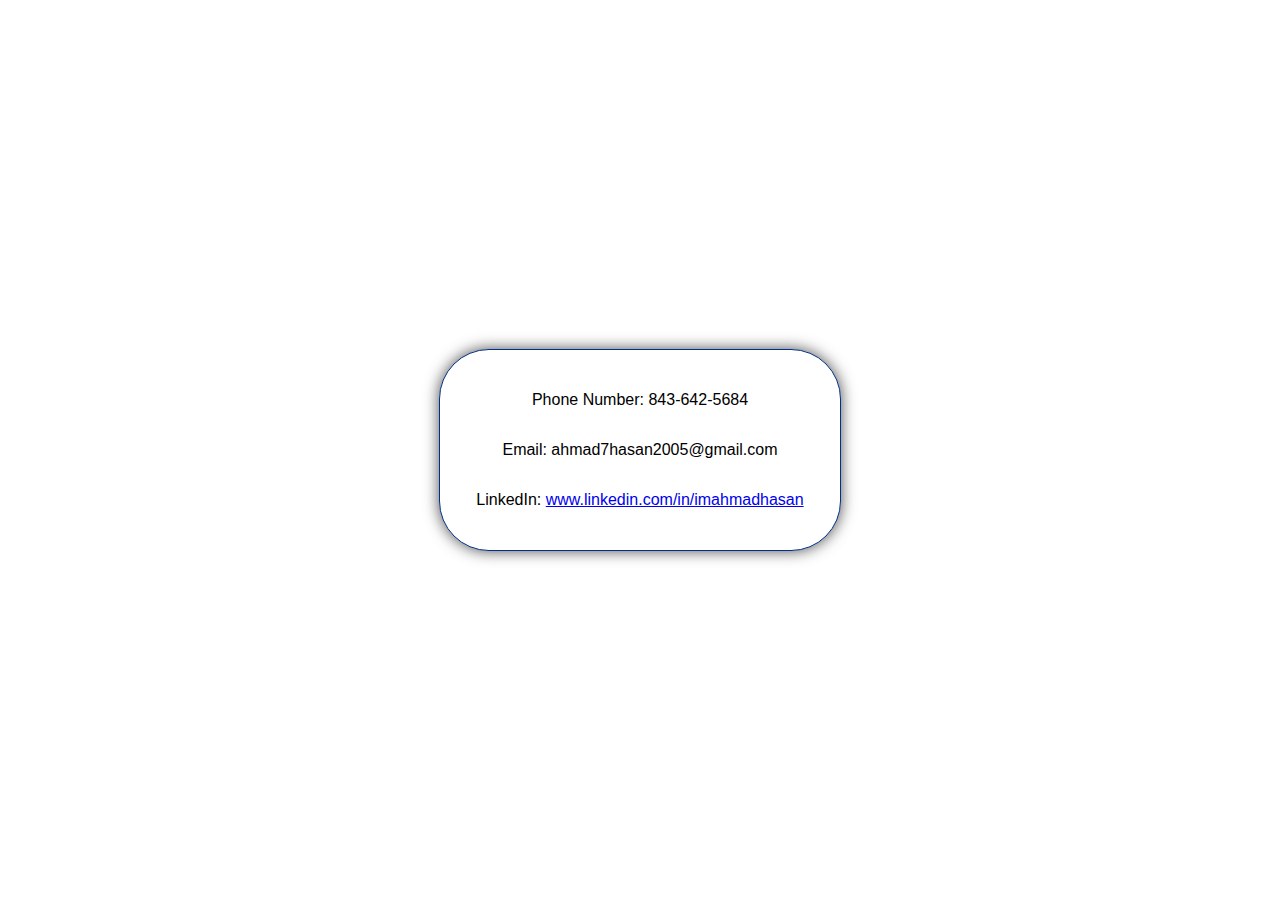
<file: contactpage.html>
<!DOCTYPE html>
<html>
  <head>
    <title>Ahmad's Contact</title>
    <style>
      html, body{
        height:100%;
        margin:0;
      }
      body{
        display:flex;
        justify-content: center;
        align-items: center;
        font-family: Roboto, Arial;
      }
      .info{
        display:flex;
        justify-content: center;
        align-items: center;
        flex-direction: column;
        border:1px solid rgb(0,48,135);
        border-radius: 30px;
        width:400px;
        height: 200px;
        border-radius: 50px;
        background-color: white;
        box-shadow: 0 0 15px rgb(80, 78, 78) ;
      }
    </style>
  </head>
  <body>
    <div class="info">
      <p>Phone Number: 843-642-5684</p>
      <p>Email: ahmad7hasan2005@gmail.com</p>
      <p>LinkedIn: <a href="https://www.linkedin.com/in/imahmadhasan/">www.linkedin.com/in/imahmadhasan</a></p>
    </div>



  </body>






</html>
</file>
